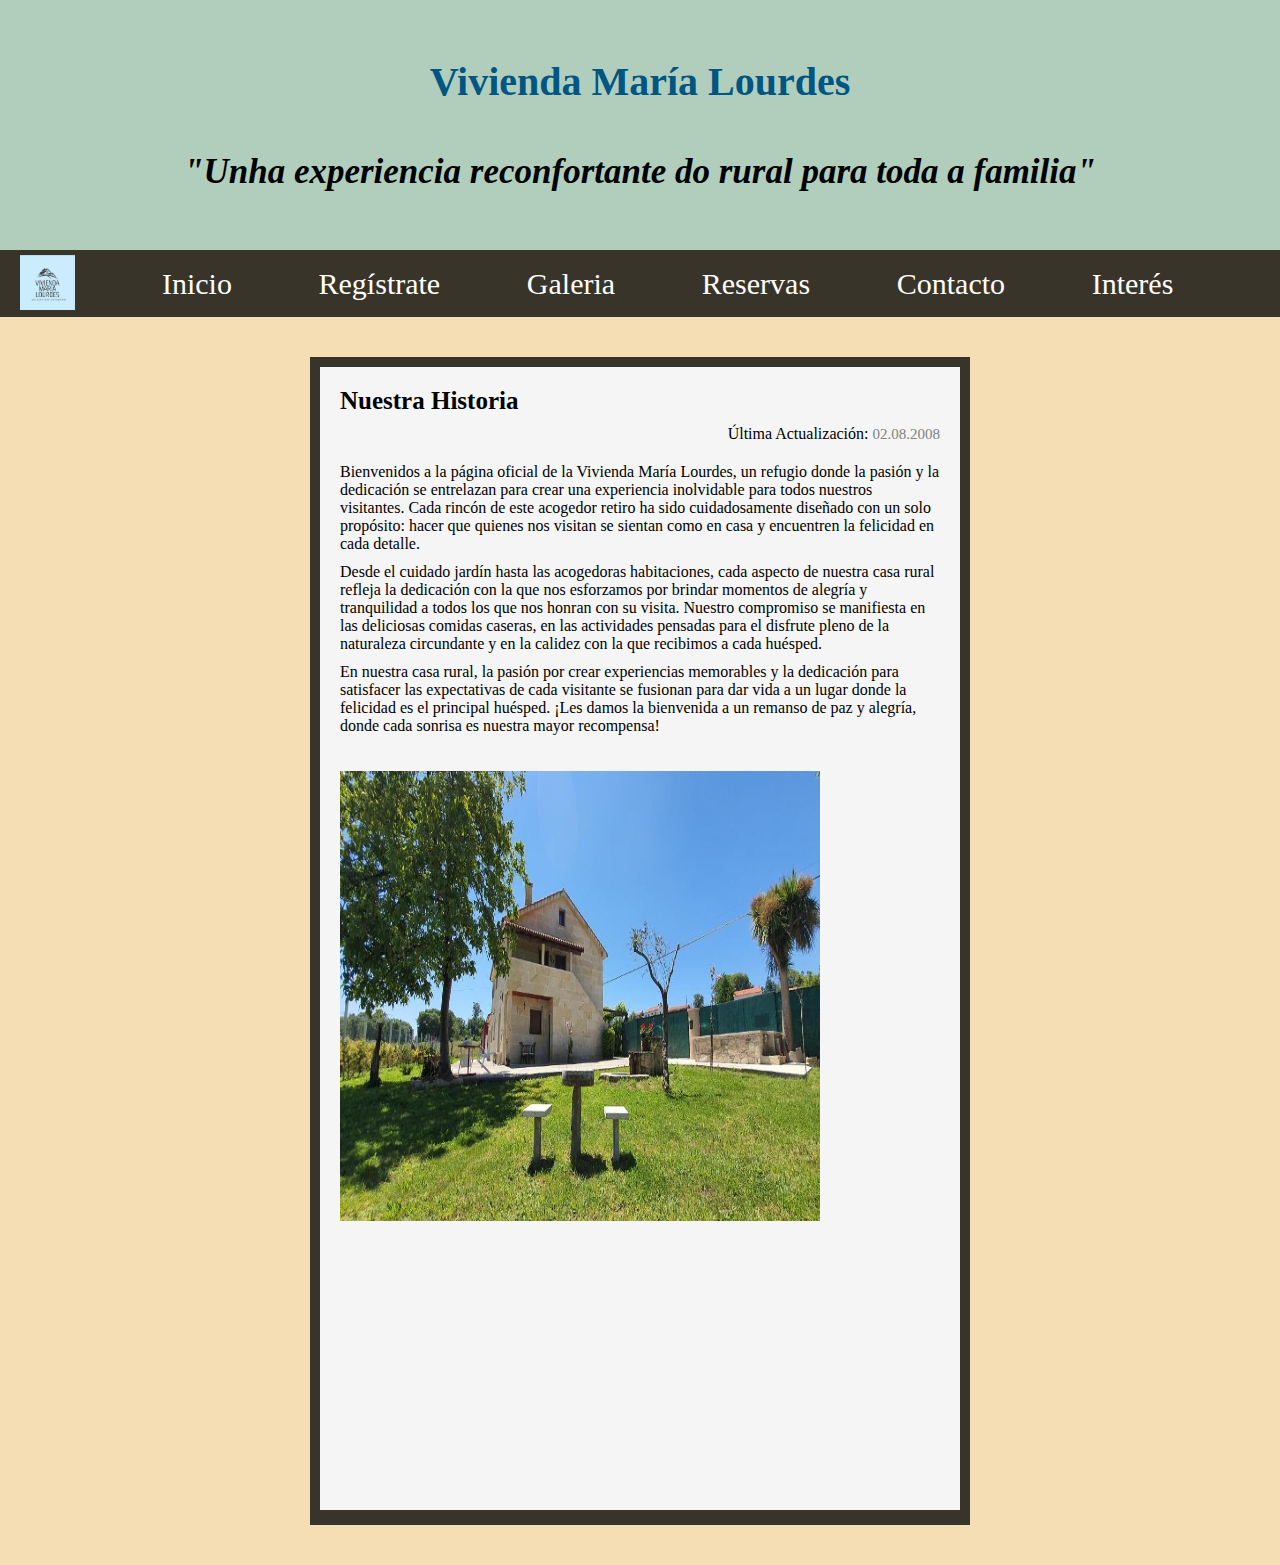
<file: index.html>
<!DOCTYPE html>
<html lang="en">
<head>
  <meta charset="UTF-8">
  <meta name="viewport" content="width=device-width, initial-scale=1">
  <title>Vivienda María Lourdes</title>
  <link rel="stylesheet" href="style.css">
</head>
<body>
  <header id="cabecera">
    <h1 id="titulo">Vivienda María Lourdes</h1>
    <br \>
    <h5 id="lema">"Unha experiencia reconfortante do rural para toda a familia"</h5>
  </header>

  <nav class="columna">
    <ul>
      <li class="logo">
        <a href="#">
          <img src="img/logo.jpg" height="55px" alt="Page_logo">
        </a>
      </li>
      <li class="go4">
        <a href="index.html">Inicio</a>
      </li>
      <li class="go3" >
        <a class="go" href="formulario_registro.html">Regístrate</a>
      </li>
      <li class="go3" >
        <a href="galeria.html">Galeria</a>
      </li>
      <li class="go2" >
        <a href="#">Reservas</a>
      </li>
      <li class="go2" >
        <a href="#">Contacto</a>
      </li> 
      <li class="go2" >
        <a href="sitios_interes.html">Interés</a>
      </li> 
      <li class="go2" >
        <a href="#"></a>
      </li> 
    </ul>
  </nav>

  <main>
    <article class="cajita">
        <h2>Nuestra Historia</h2>
        <p class="fecha-conjunto">Última Actualización: <time datetime="1995-08-02">02.08.2008</time></p>
        <p>Bienvenidos a la página oficial de la Vivienda María Lourdes, un refugio donde la pasión y la dedicación se entrelazan para crear una experiencia inolvidable para todos nuestros visitantes. Cada rincón de este acogedor retiro ha sido cuidadosamente diseñado con un solo propósito: hacer que quienes nos visitan se sientan como en casa y encuentren la felicidad en cada detalle.</p>
        <p>Desde el cuidado jardín hasta las acogedoras habitaciones, cada aspecto de nuestra casa rural refleja la dedicación con la que nos esforzamos por brindar momentos de alegría y tranquilidad a todos los que nos honran con su visita. Nuestro compromiso se manifiesta en las deliciosas comidas caseras, en las actividades pensadas para el disfrute pleno de la naturaleza circundante y en la calidez con la que recibimos a cada huésped.</p>
        <p>En nuestra casa rural, la pasión por crear experiencias memorables y la dedicación para satisfacer las expectativas de cada visitante se fusionan para dar vida a un lugar donde la felicidad es el principal huésped. ¡Les damos la bienvenida a un remanso de paz y alegría, donde cada sonrisa es nuestra mayor recompensa!</p>
        <br \>
        <br \>
        <figure>
          <img class="portada" src="img/310041649.jpg" width="910" height="450" title="Logo" alt="Frente de la casa">
        </figure>
        <br \>
        <br \>
        <iframe class="gadget_map"src="https://www.google.com/maps/embed?pb=!1m14!1m8!1m3!1d11692.459312237486!2d-8.7365489!3d42.891524!3m2!1i1024!2i768!4f13.1!3m3!1m2!1s0xd2ee3e71ac7c653%3A0x74065db3daeb6599!2sVivienda%20de%20uso%20turistico%20Maria%20Lourdes!5e0!3m2!1ses!2ses!4v1696499204220!5m2!1ses!2ses" width="300" height="225" style="border:0;" allowfullscreen="" loading="lazy" referrerpolicy="no-referrer-when-downgrade">  
        </iframe>
    </article>
  </main>


</body>
</html>
</file>
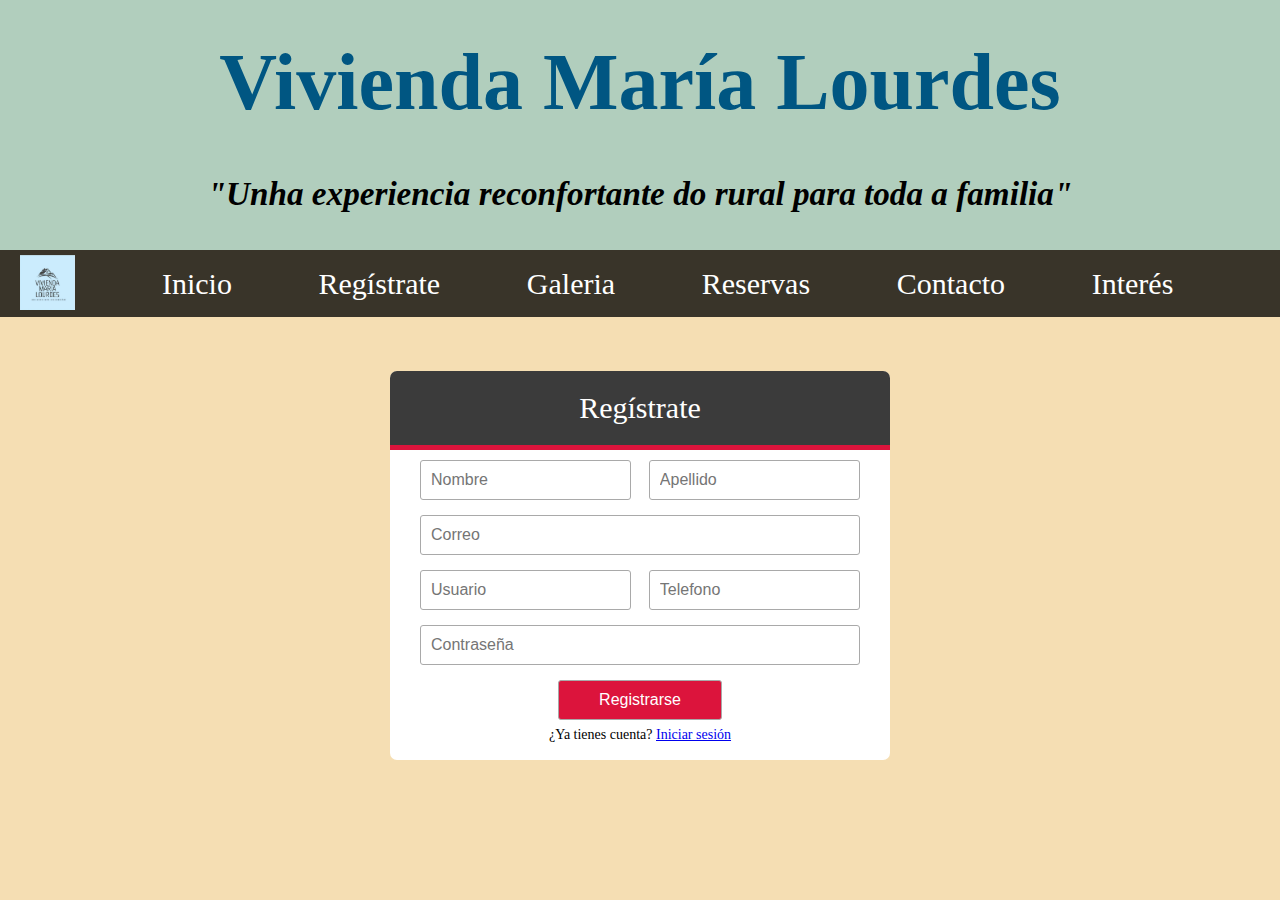
<file: formulario_registro.html>
<!DOCTYPE html>
<html lang="en">
<head>
    <meta charset="UTF-8">
    <meta name="viewport" content="width=device-width, initial-scale=1.0">
    <link rel="stylesheet" href="style_registro.css">
	<title>Vivienda María Lourdes</title>
</head>
<body>

	<header id="cabecera">
		<h1 id="titulo">Vivienda María Lourdes</h1>
		<br \>
		<h5 id="lema">"Unha experiencia reconfortante do rural para toda a familia"</h5>
	  </header>
	
	  <nav>
		<ul>
		  <li class="logo">
			<a href="#">
			  <img src="img/logo.jpg" height="55px" alt="Page_logo">
			</a>
		  </li>
		  <li class="go4">
			<a href="index.html">Inicio</a>
		  </li>
		  <li class="go3" >
			<a class="go" href="formulario_registro.html">Regístrate</a>
		  </li>
		  <li class="go3" >
			<a href="galeria.html">Galeria</a>
		  </li>
		  <li class="go2" >
			<a href="#">Reservas</a>
		  </li>
		  <li class="go2" >
			<a href="#">Contacto</a>
		  </li> 
		  <li class="go2" >
			<a href="sitios_interes.html">Interés</a>
		  </li> 
		  <li class="go2" >
			<a href="#"></a>
		  </li> 
		</ul>
	  </nav>
	  <br \>
	  <br \>
	  <br \>
    <form action="registrar.php" method="post" class="form-registro" "> <!-- onsubmit="return validar(); SE ACTICA CUANDO QUIERO VALIDAR LOS DATOS-->
		<h2 class="titulo">Regístrate</h2>

		<div class="contenedor">
			
			<input type="text" 	 	id="nombre" 	name="nombre" 	placeholder="Nombre" 		class="input-50"  >
			<input type="text" 	 	id="apellido" 	name="apellido" placeholder="Apellido" 		class="input-50" >
			<input type="email"	 	id="correo" 	name="correo" 	placeholder="Correo" 		class="input-100" >
			<input type="text"	 	id="usuario" 	name="usuario" 	placeholder="Usuario" 		class="input-50" >
			<input type="text" 	 	id="telefono" 	name="telefono" placeholder="Telefono" 		class="input-50" >
			<input type="password"  id="clave" 		name="clave" 	placeholder="Contraseña" 	class="input-100" >
			<input type="submit" 	value="Registrarse" class="btn">


			<p class="link">¿Ya tienes cuenta? <a href="inicio_sesion.html">Iniciar sesión</a></p>

		</div>

</body>
</html>
</file>
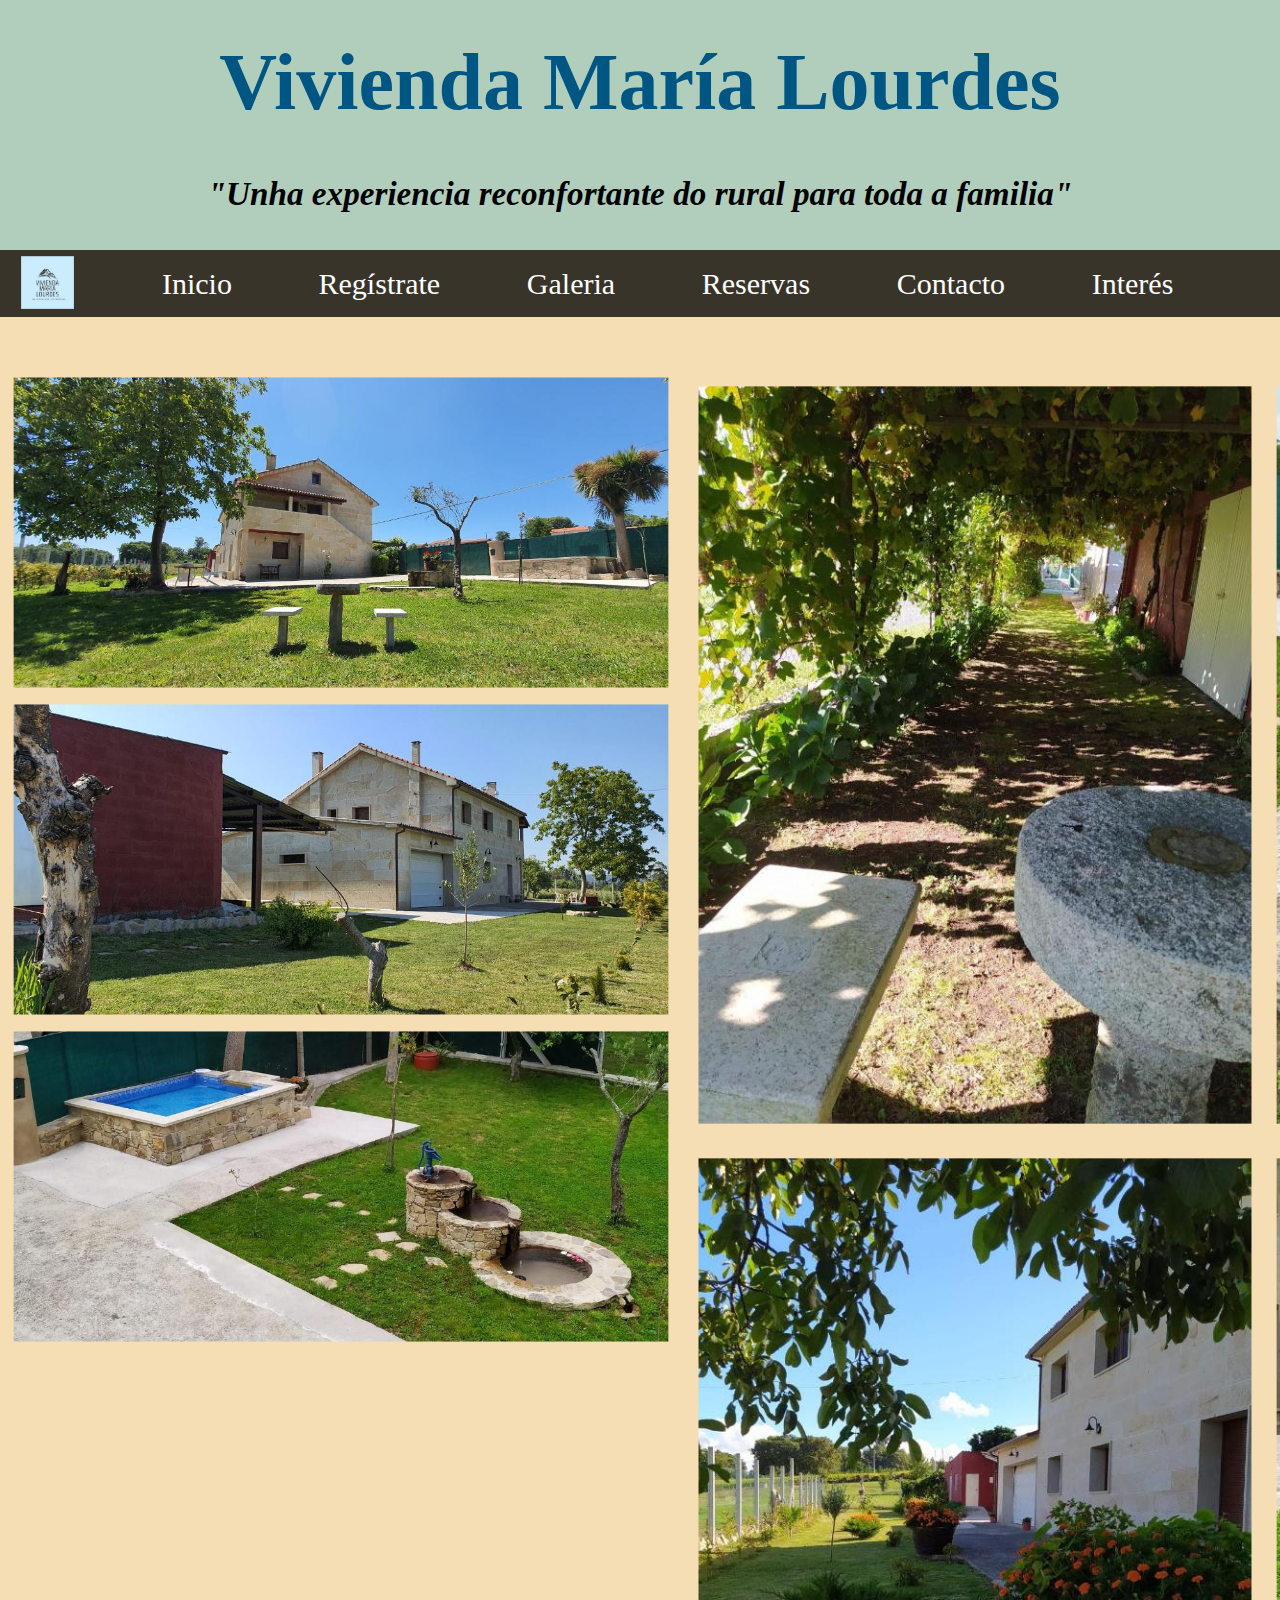
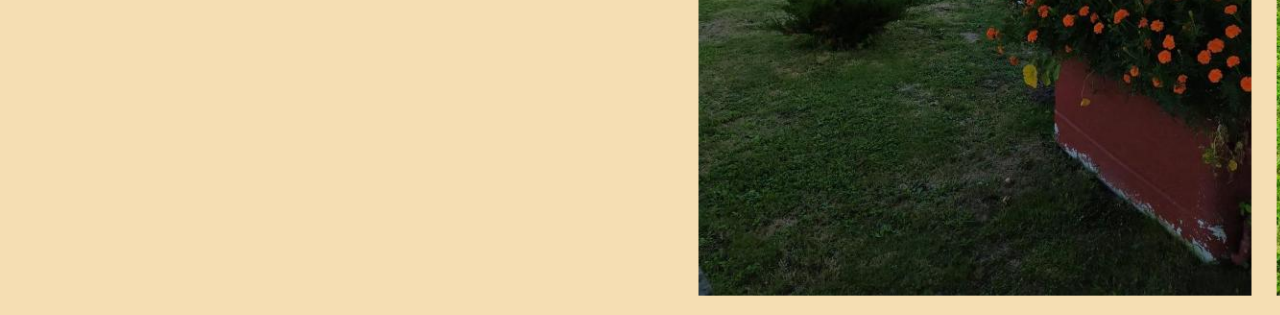
<file: galeria.html>
<!DOCTYPE html>
<html lang="en">
<head>
    <meta charset="UTF-8">
    <meta name="viewport" content="width=device-width, initial-scale=1.0">
    <link rel="stylesheet" href="style_galeria.css">
	<title>Vivienda María Lourdes</title>
</head>
<body>
    <header id="cabecera">
		<h1 id="titulo">Vivienda María Lourdes</h1>
		<br \>
		<h5 id="lema">"Unha experiencia reconfortante do rural para toda a familia"</h5>
	  </header>
	
	  <nav>
		<ul>
		  <li class="logo">
			<a href="#">
			  <img class="hover"src="img/logo.jpg" height="55px" alt="Page_logo">
			</a>
		  </li>
		  <li class="go4">
			<a href="index.html">Inicio</a>
		  </li>
		  <li class="go3" >
			<a class="go" href="formulario_registro.html">Regístrate</a>
		  </li>
		  <li class="go3" >
			<a href="galeria.html">Galeria</a>
		  </li>
		  <li class="go2" >
			<a href="#">Reservas</a>
		  </li>
		  <li class="go2" >
			<a href="#">Contacto</a>
		  </li> 
		  <li class="go2" >
			<a href="sitios_interes.html">Interés</a>
		  </li> 
		  <li class="go2" >
			<a href="#"></a>
		  </li> 
		</ul>
	  </nav>
	  <br />
	  <br />
	  <br />
	  <div class="gallery">
		<div class="column-1">
			<a class="image">
			  <div class="image_container">
			  <img class="hover" src="img/310041649.jpg"/ width="682">
			  </div>
			</a>
			<a class="image">
			  <div class="image_container">
			  <img class="hover" src="img/310392397.jpg"/ width="682">
			  </div>
			</a>
			<a class="image">
			  <div class="image_container">
			  <img class="hover" src="img/patio.jpg"/ width="682">
			  </div>
			</a>
		</div>
		<div class="column-2">
			<a class="image">
			  <div class="image_container">
			  <img class="hover" src="img/465341713.jpg"/>
			  </div>
			</a>
			<a class="image">
			  <div class="image_container">
			  <img class="hover" src="img/465341710.jpg"/>
			  </div>
			</a>
		</div>
		<div class="column-3">
		  <a class="image">
			<div class="image_container">
			<img class="hover" src="img/fuente_patio.jpg"/>
			</div>
		  </a>
		  <a class="image">
			<div class="image_container">
			<img class="hover" src="img/310041536.jpg"/>
			</div>
		  </a>
	</div>
</body>
</html>
</file>
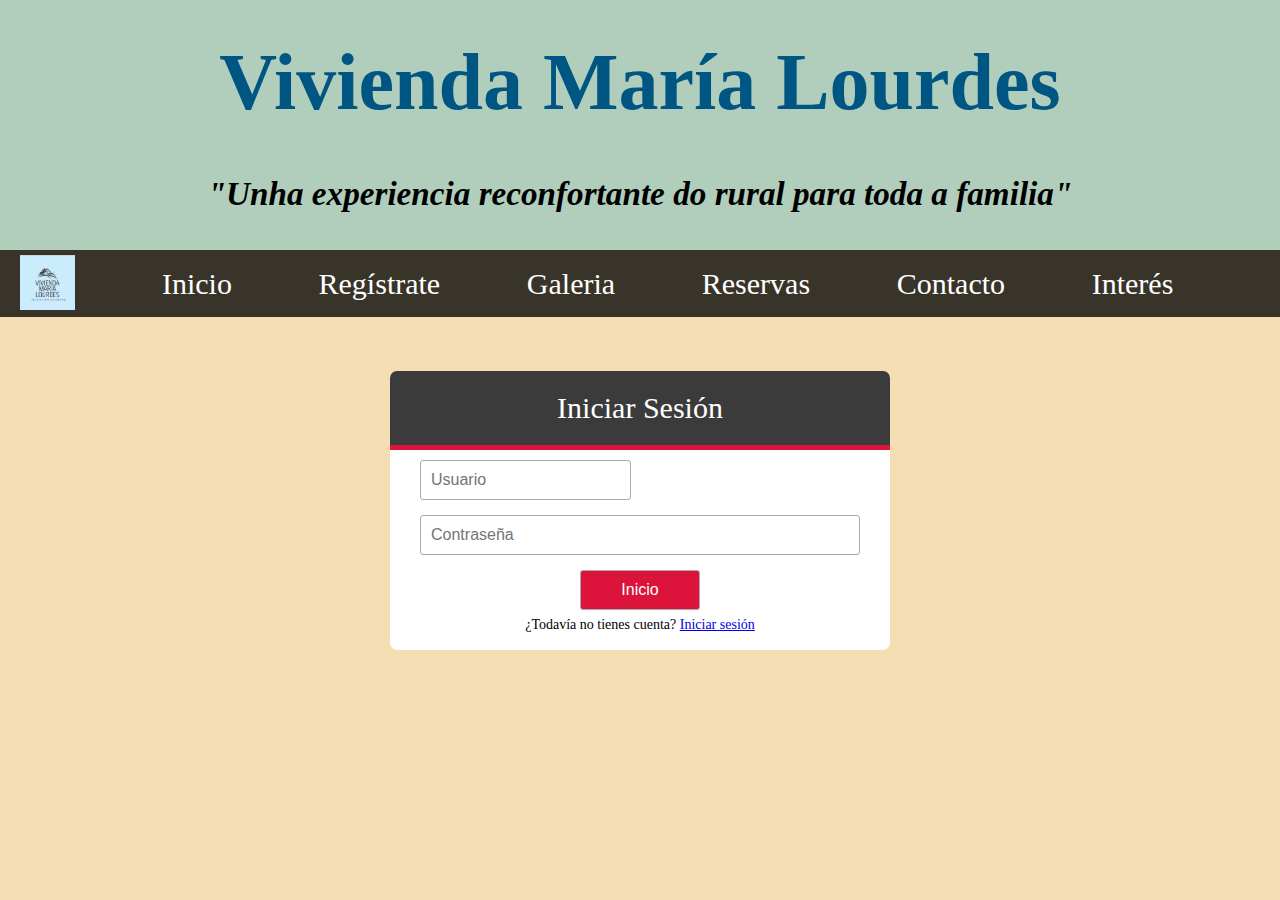
<file: inicio_sesion.html>
<!DOCTYPE html>
<html lang="en">
<head>
    <meta charset="UTF-8">
    <meta name="viewport" content="width=device-width, initial-scale=1.0">
    <link rel="stylesheet" href="style_registro.css">
	<title>Vivienda María Lourdes</title>
</head>
<body>
	<header id="cabecera">
		<h1 id="titulo">Vivienda María Lourdes</h1>
		<br \>
		<h5 id="lema">"Unha experiencia reconfortante do rural para toda a familia"</h5>
	  </header>
	
	  <nav>
		<ul>
		  <li class="logo">
			<a href="#">
			  <img src="img/logo.jpg" height="55px" alt="Page_logo">
			</a>
		  </li>
		  <li class="go4">
			<a href="index.html">Inicio</a>
		  </li>
		  <li class="go3" >
			<a class="go" href="formulario_registro.html">Regístrate</a>
		  </li>
		  <li class="go3" >
			<a href="galeria.html">Galeria</a>
		  </li>
		  <li class="go2" >
			<a href="#">Reservas</a>
		  </li>
		  <li class="go2" >
			<a href="#">Contacto</a>
		  </li> 
		  <li class="go2" >
			<a href="sitios_interes.html">Interés</a>
		  </li> 
		  <li class="go2" >
			<a href="#"></a>
		  </li> 
		</ul>
	  </nav>
	  <br \>
	  <br \>
	  <br \>
    <form action="registrar.php" method="post" class="form-registro" "> <!-- onsubmit="return validar(); SE ACTICA CUANDO QUIERO VALIDAR LOS DATOS-->
		<h2 class="titulo">Iniciar Sesión</h2>

		<div class="contenedor">
			
			<input type="text"	 	id="usuario" 	name="usuario" 	placeholder="Usuario" 		class="input-50" >
			<input type="password"  id="clave" 		name="clave" 	placeholder="Contraseña" 	class="input-100" >
			<input type="submit" 	value="Inicio" class="btn">


			<p class="link">¿Todavía no tienes cuenta? <a href="formulario_registro.html">Iniciar sesión</a></p>

		</div>

</body>
</html>
</file>
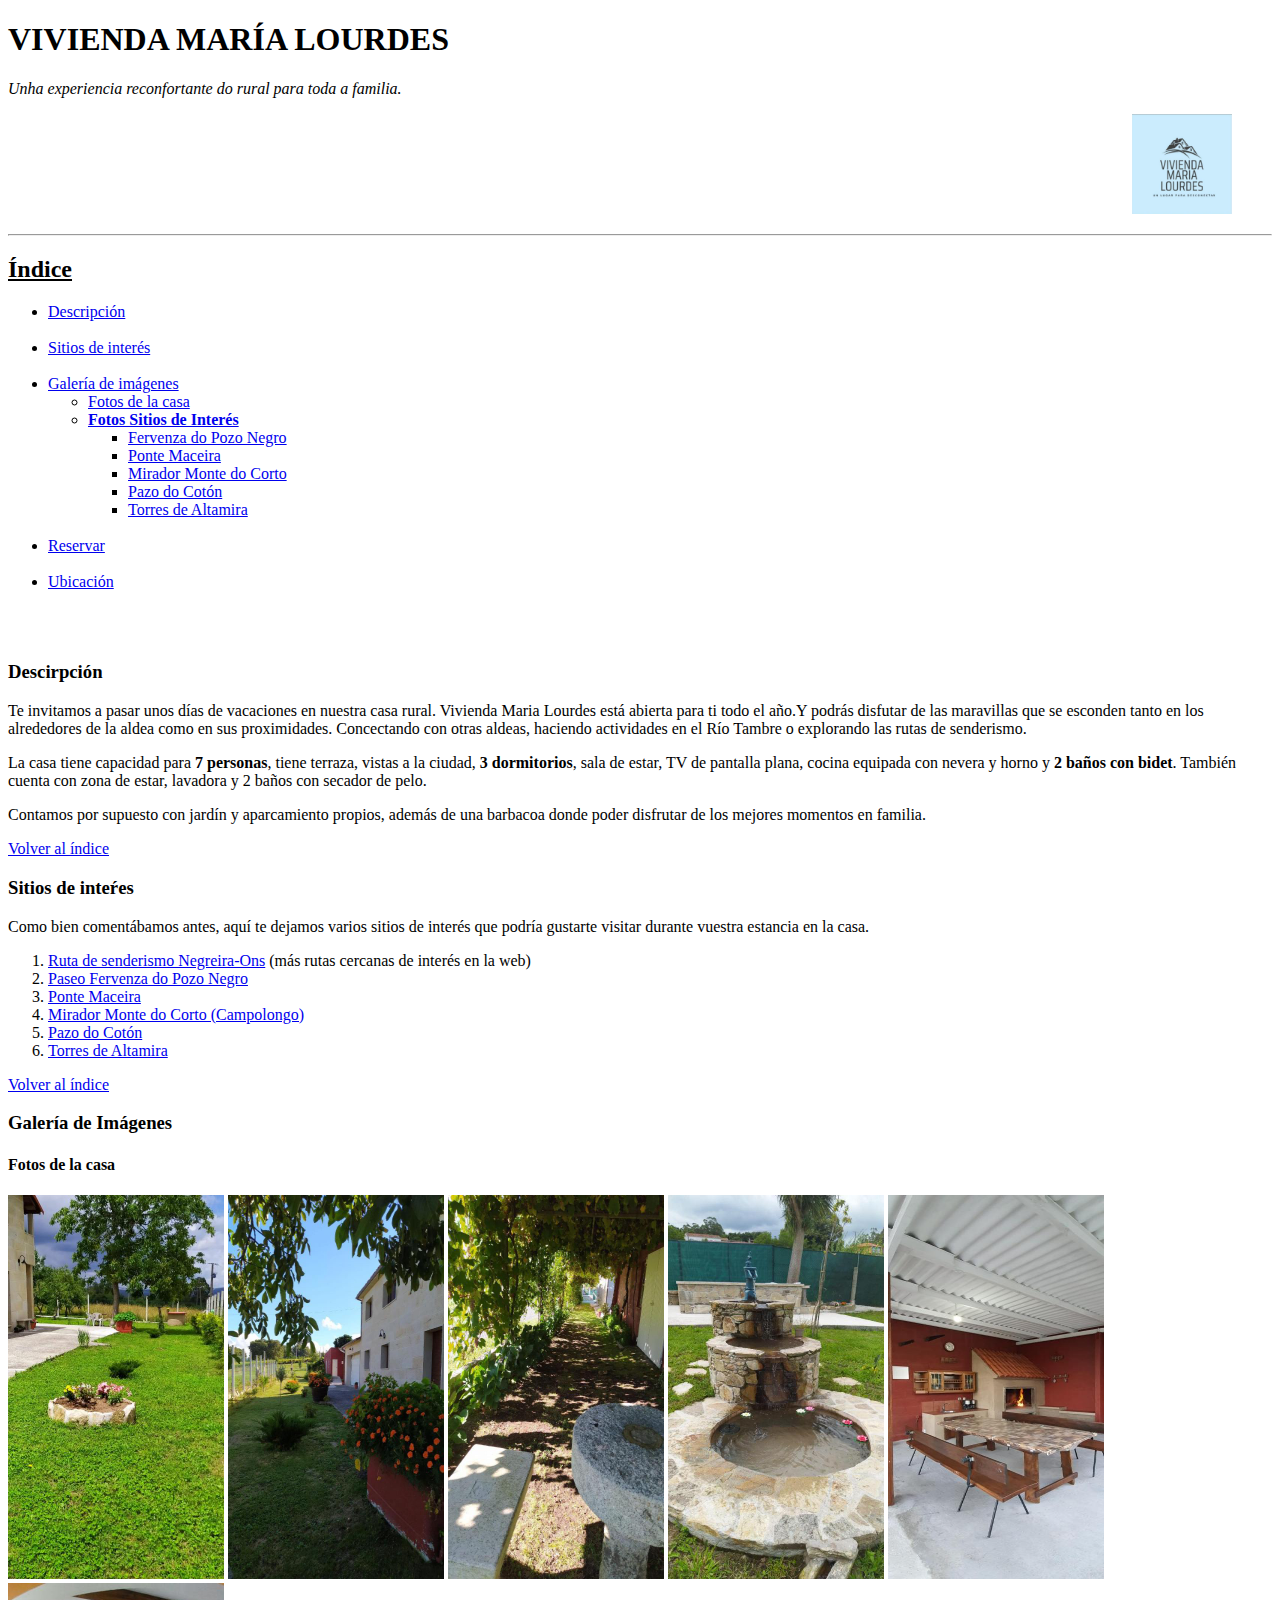
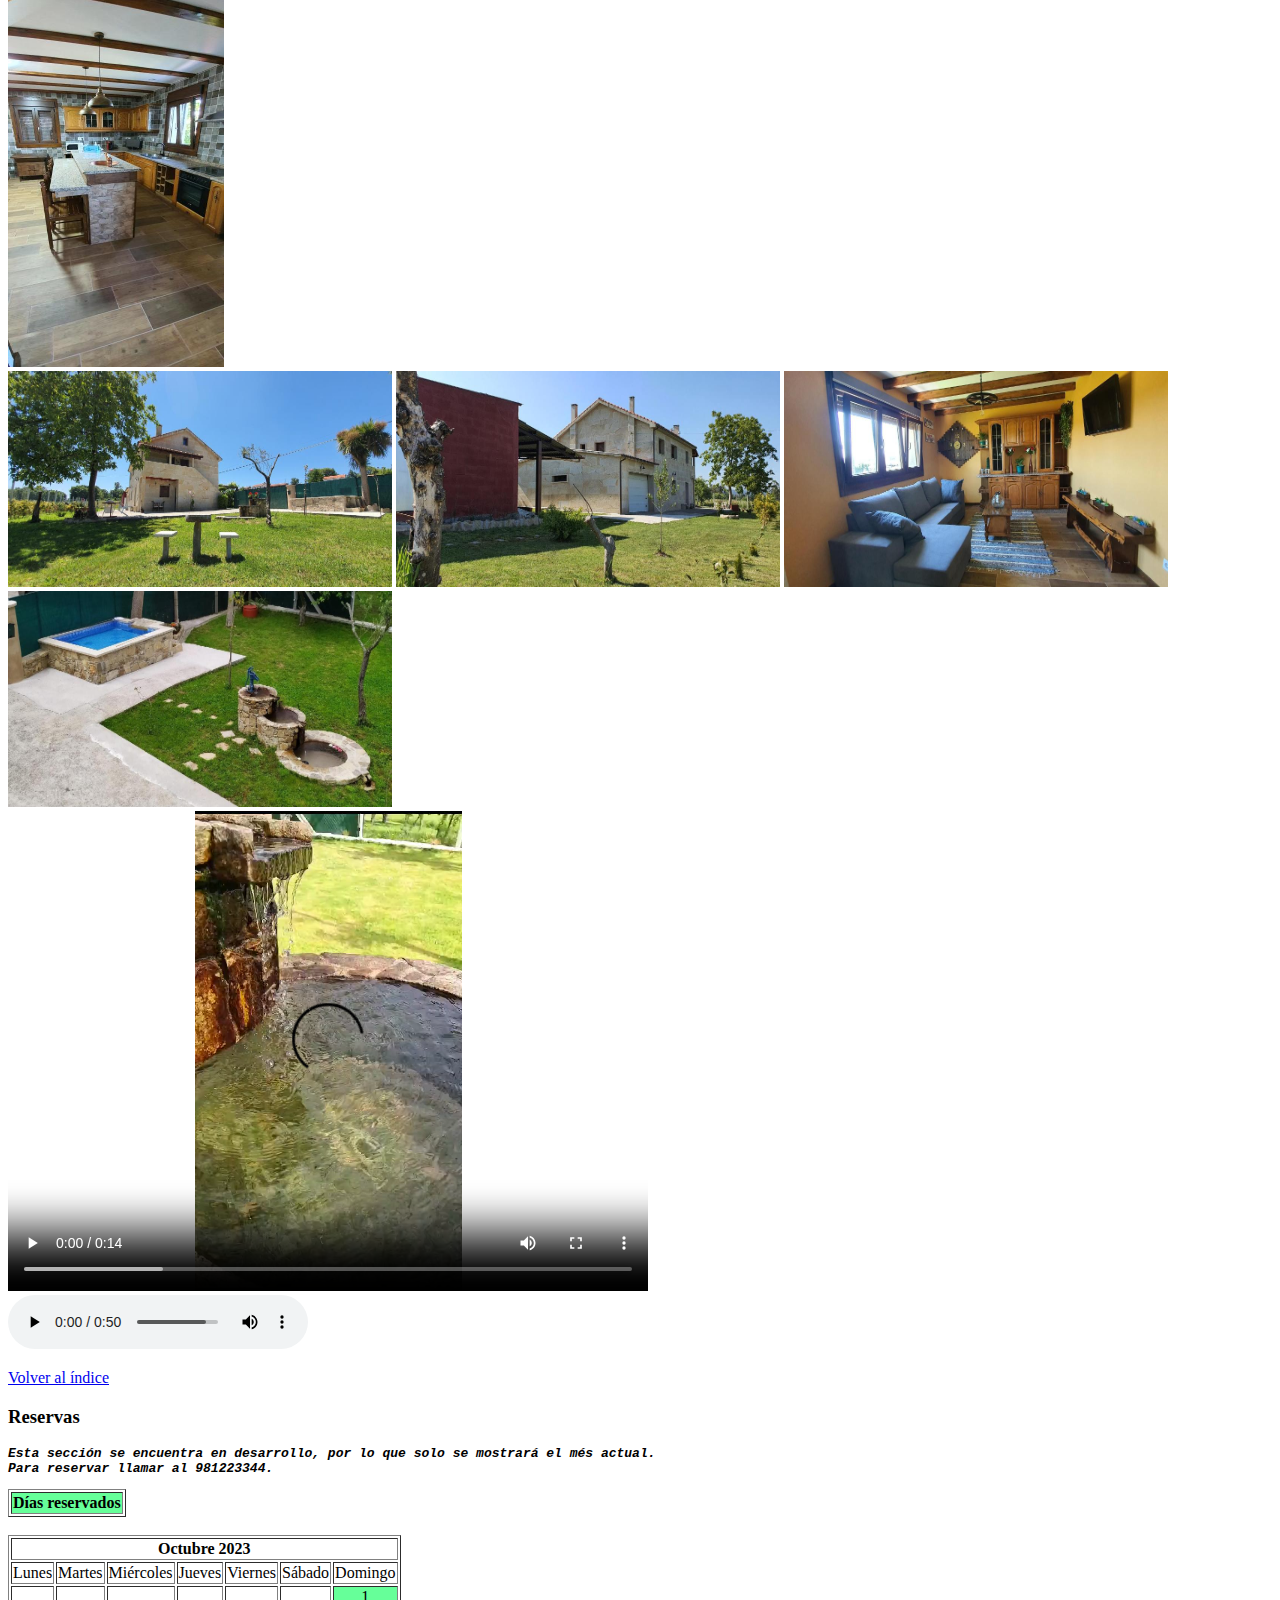
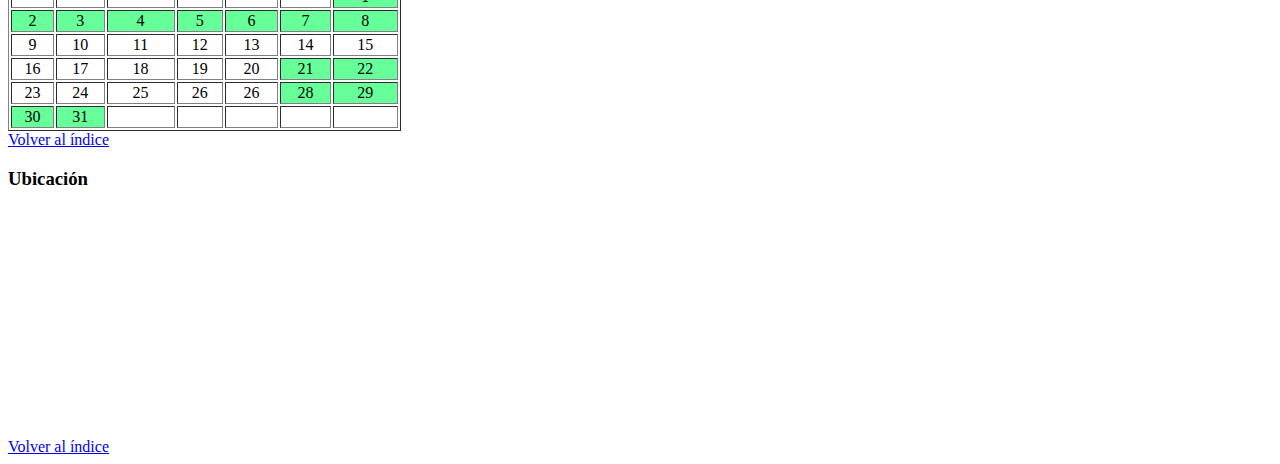
<file: original.html>
<!DOCTYPE html>
<html lang="es">
	<head>
		 <meta charset="UTF-8">
     <title>Vivienda María Lourdes</title>
	</head>
	<body>

<h1>VIVIENDA MARÍA LOURDES </h1>
<p><em>Unha experiencia reconfortante do rural para toda a familia.</em></p>
<figure style="text-align:right;">
  <img src="img/logo.jpg" width="100" height="100" title="Logo" alt="Logo negro sobre fondo azul">
</figure>

  
    

<hr />

<!--preguntar donde meter la etiqueta ALT y si afecta el id dento de la etiqueta UL-->
<h2 id="indice"><u>Índice</u></h2>
<ul id="lista de indice"title="Índice">
<li><a href="#descripcion">Descripción</a></li>
<br />
<li><a href="#intereses">Sitios de interés</a></li>
<br />
<li><a href="#galeria">Galería de imágenes</a></li>
  <ul>
    <li><a href="#fotos_casa">Fotos de la casa</a></li>
    <li><a href="sitios_interes.html"><strong>Fotos Sitios de Interés</strong></a></li>
    <ul>
      <li><a href="sitios_interes.html">Fervenza do Pozo Negro</a></li>
      <li><a href="sitios_interes.html">Ponte Maceira</a></li>
      <li><a href="sitios_interes.html">Mirador Monte do Corto</a></li>  
      <li><a href="sitios_interes.html">Pazo do Cotón</a></li>   
      <li><a href="sitios_interes.html">Torres de Altamira</a></li>               
    </ul>
  </ul>
<br />
<li><a href="#reservar">Reservar</a></li>
<br />
<li><a href="#ubicacion">Ubicación</a></li>
</ul>
<br />
<br />

<h3 id="descripcion">Descirpción</h3>
<p>Te invitamos a pasar unos días de vacaciones en nuestra casa rural. Vivienda Maria Lourdes está abierta para ti todo el año.Y podrás disfutar de las maravillas que se esconden tanto en los alrededores de la aldea como en sus proximidades. Concectando con otras aldeas, haciendo actividades en el Río Tambre o explorando las rutas de senderismo.</p>
<p>La casa tiene capacidad para <strong>7 personas</strong>, tiene terraza, vistas a la ciudad, <strong>3 dormitorios</strong>, sala de estar, TV de pantalla plana, cocina equipada con nevera y horno y <strong>2 baños con bidet</strong>. También cuenta con zona de estar, lavadora y 2 baños con secador de pelo.</p>
<p>Contamos por supuesto con jardín y aparcamiento propios, además de una barbacoa donde poder disfrutar de los mejores momentos en familia.</p>
<a href="#indice">Volver al índice</a>

<h3 id="intereses">Sitios de inteŕes</h3>
<p>Como bien comentábamos antes, aquí te dejamos varios sitios de interés que podría gustarte visitar durante vuestra estancia en la casa.</p>

<p>
  <ol>
  <li><a href="https://es.wikiloc.com/rutas-senderismo/negreira-ons-46898199" target="_blank">Ruta de senderismo Negreira-Ons</a>
  (más rutas cercanas de interés en la web)</li>
  <li><a href="https://www.turismo.gal/recurso/-/detalle/210518000501/fervenza-do-pozo-negro?langId=es_ES&tp=40004370" target="_blank">Paseo Fervenza do Pozo Negro</a></li>
    <li><a href="https://www.lospueblosmasbonitosdeespana.org/galicia/www-concellodenegreira-gal/" target="_blank">Ponte Maceira</a></li>
    <li><a href="https://www.galiciamaxica.eu/galicia/mirador-monte-do-cotro-de-campolongo/" target="_blank">Mirador Monte do Corto (Campolongo)</a></li>
    <li><a href="https://www.galiciamaxica.eu/galicia/pazo-do-coton/" target="_blank">Pazo do Cotón</a></li>
    <li><a href="https://www.galiciamaxica.eu/galicia/a-coruna/condesdealtamira/" target="_blank">Torres de Altamira</a></li>
    </ol>
</p>
<a href="#indice">Volver al índice</a>

<h3 id="galeria">Galería de Imágenes</h3>


<h4 id="fotos_casa">Fotos de la casa</h5>
<p>
  <img src="img/310041536.jpg" width="216"  height="384"   title="Jardin" alt="Jardin trasero de la casa">
  <img src="img/465341710.jpg" width="216"  height="384"   title="Jardin" alt="Jardin trasero de la casa">
  <img src="img/465341713.jpg" width="216"  height="384"   title="Lateral" alt="Jardin lateral de la casa">
  <img src="img/fuente_patio.jpg" width="216"  height="384"   title="fuente" alt="una fuente de piedra">
  <img src="img/barbacoa_exterior.jpg" width="216"  height="384"   title="barbacoa" alt="barbacoa exterior">
  <img src="img/cocina.jpg" width="216"  height="384"   title="cocina" alt="una cocina moderna">
  <br />
  <img src="img/310041649.jpg" width="384"  height="216"   title="Frente" alt="Jardin frontal de la casa">
  <img src="img/310392397.jpg" width="384"  height="216"   title="Jardin" alt="Jardin trasero de la casa">
  <img src="img/salon.jpg" width="384"  height="216"   title="salon" alt="un salon moderno">
  <img src="img/patio.jpg" width="384"  height="216"   title="patio" alt="una foto del patio soleado">
  <br />
  <video width="640" height="480" controls>
      <source src="img/jardin.mp4" type="video/mp4">
  </video>
  <br />
  <audio controls>
    <source src="img/audio.mp3" type="audio/mp3">
  </audio> 
</p>
<a href="#indice">Volver al índice</a>

<h3 id="reservar">Reservas</h3>

<pre><strong><em>Esta sección se encuentra en desarrollo, por lo que solo se mostrará el més actual.
Para reservar llamar al 981223344.</em></strong></pre>

<table border="1" style="text-align:center">
 <th colspan="7" style="background-color: rgb(102, 255, 153)";>Días reservados</th>
</table>

<br />

<table border="1" style="text-align:center">
 <th colspan="7">Octubre 2023</th>
  <tr>
    <td>Lunes</td>
    <td>Martes</td>
    <td>Miércoles</td>
    <td>Jueves</td>
    <td>Viernes</td>
    <td>Sábado</td>
    <td>Domingo</td>
  </tr>
    
 <tr>
    <td></td>
    <td></td>
    <td></td>
    <td></td>
    <td></td>
    <td></td>
    <td style="background-color: rgb(102, 255, 153)";>1</td>
  </tr>
   <tr style="background-color: rgb(102, 255, 153)";>
    <td>2</td>
    <td>3</td>
    <td>4</td>
    <td>5</td>
    <td>6</td>
    <td>7</td>
    <td>8</td>
  </tr>
<tr>
    <td>9</td>
    <td>10</td>
    <td>11</td>
    <td>12</td>
    <td>13</td>
    <td>14</td>
    <td>15</td>
  </tr>
<tr>
    <td>16</td>
    <td>17</td>
    <td>18</td>
    <td>19</td>
    <td>20</td>
    <td style="background-color: rgb(102, 255, 153)";>21</td>
    <td style="background-color: rgb(102, 255, 153)";>22</td>
  </tr>
<tr>
    <td>23</td>
    <td>24</td>
    <td>25</td>
    <td>26</td>
    <td>26</td>
    <td style="background-color: rgb(102, 255, 153)";>28</td>
    <td style="background-color: rgb(102, 255, 153)";>29</td>
  </tr>
<tr>
    <td style="background-color: rgb(102, 255, 153)";>30</td>
    <td style="background-color: rgb(102, 255, 153)";>31</td>
    <td></td>
    <td></td>
    <td></td>
    <td></td>
    <td></td>
  </tr>
</table>
<a href="#indice">Volver al índice</a>

<h3 id="ubicacion">Ubicación</h3>

  <iframe src="https://www.google.com/maps/embed?pb=!1m14!1m8!1m3!1d11692.459312237486!2d-8.7365489!3d42.891524!3m2!1i1024!2i768!4f13.1!3m3!1m2!1s0xd2ee3e71ac7c653%3A0x74065db3daeb6599!2sVivienda%20de%20uso%20turistico%20Maria%20Lourdes!5e0!3m2!1ses!2ses!4v1696499204220!5m2!1ses!2ses" width="300" height="225" style="border:0;" allowfullscreen="" loading="lazy" referrerpolicy="no-referrer-when-downgrade">  
  </iframe>

<br />

<a href="#indice">Volver al índice</a>





	</body>
</html>
</file>
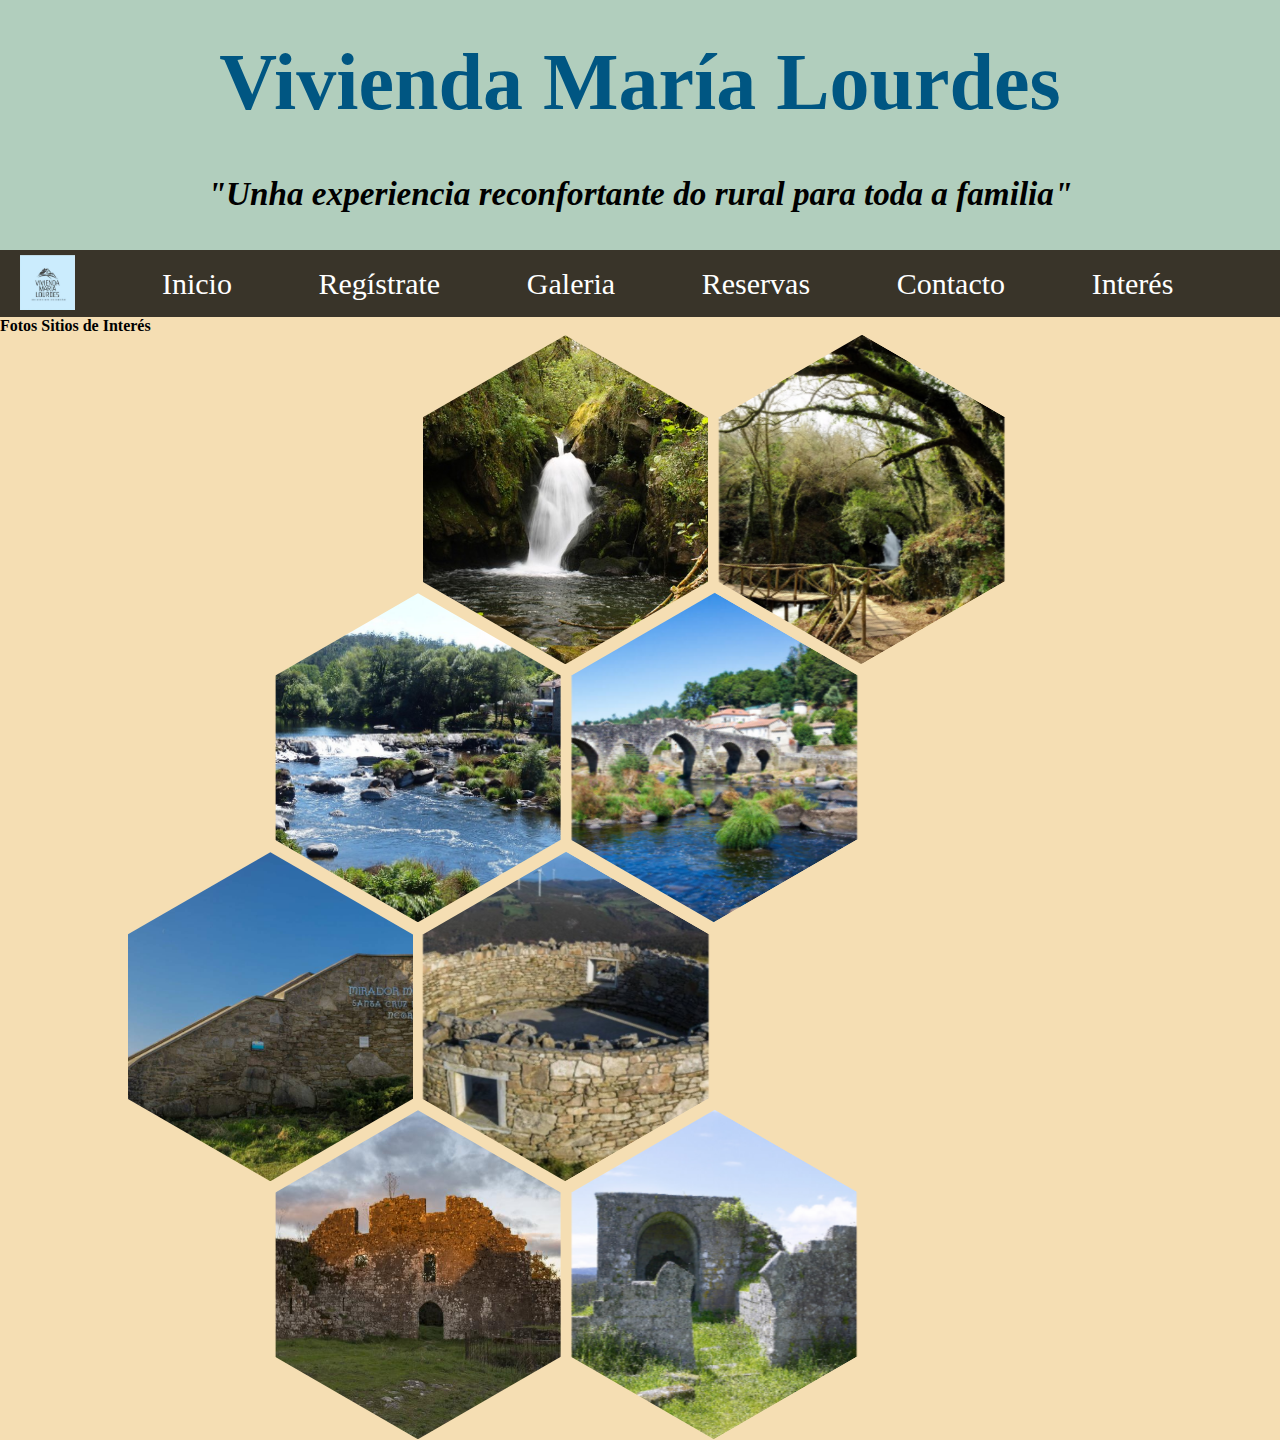
<file: sitios_interes.html>
<!DOCTYPE html>
<html lang="es">
	<head>
		 <meta charset="UTF-8">
     <title>Vivienda María Lourdes</title>
     <link rel="stylesheet" href="style_interes.css">
	</head>
	<body>
    <header id="cabecera">
      <h1 id="titulo">Vivienda María Lourdes</h1>
      <br \>
      <h5 id="lema">"Unha experiencia reconfortante do rural para toda a familia"</h5>
    </header>
  
    <nav class="columna">
      <ul>
        <li class="logo">
          <a href="#">
            <img src="img/logo.jpg" height="55px" alt="Page_logo">
          </a>
        </li>
        <li class="go4">
          <a href="index.html">Inicio</a>
        </li>
        <li class="go3" >
          <a class="go" href="formulario_registro.html">Regístrate</a>
        </li>
        <li class="go3" >
          <a href="galeria.html">Galeria</a>
        </li>
        <li class="go2" >
          <a href="#">Reservas</a>
        </li>
        <li class="go2" >
          <a href="#">Contacto</a>
        </li> 
        <li class="go2" >
          <a href="sitios_interes.html">Interés</a>
        </li> 
        <li class="go2" >
          <a href="#"></a>
        </li> 
      </ul>
    </nav>

<h4 id="fotos_interes">Fotos Sitios de Interés</h4>

<link href='https://fonts.googleapis.com/css?family=Open+Sans:400italic,700italic,800italic,400,700,800' rel='stylesheet' type='text/css'>
<link href='https://fonts.googleapis.com/css?family=Raleway:400,700,300,200,100,900' rel='stylesheet' type='text/css'>
<link href='https://fonts.googleapis.com/css?family=Amatic+SC:400,700' rel='stylesheet' type='text/css'>

<ul id="categories" class="clr">
  <li class="pusher"></li>
	<li>
      <div>
        <img src="img/cascada.jpg" alt=""/>
        <h1>Fervenza do Pozo Negro</h1>
        <p>Hermosa cascada situada en los alreedores de la aldea de Ons</p>
    </div>
  </li>
    <li>
      <div>
        <img src="img/puente.jpg" alt=""/>
        <h1>Fervenza do Pozo Negro</h1>
        <p>Lugar tranquilo y relajante donde hacer un poco de senderismo</p>
    </div>
  </li>
  <li>
      <div>
        <img src="img/ponte_maceira.jpg" alt=""/>
        <h1>Ponte Maceira</h1>
        <p>Puente románica construida en el Negreira</p>
    </div>
  </li>
  <li>
      <div>
        <img src="img/puente_ponte_maceira.jpg" alt=""/>
        <h1>Ponte Maceira</h1>
        <p>Famosa por su bonita arquitectura alrededor del río Tambre</p>
    </div>
  </li>
  <li class="pusher"></li>
  <li>
      <div>
        <img src="img/mirador_corto.jpg" alt=""/>
        <h1>Mirador Monte do Corto</h1>
        <p>Situado en la parroquia de Campolongo, Negreira</p>
    </div>
  </li>
  
  <li>
      <div>
        <img src="img/mirador_corto2.jpg" alt=""/>
        <h1>Mirador Monte do Corto</h1>
        <p>Se levanta una cumbre de 509 metros denominada Monte do Cotro de Eiras</p>
    </div>
  </li>
  <li class="pusher"></li>
  <li>
      <div>
        <img src="img/torres_altamira.jpg" alt=""/>
        <h1>Torres de Altamira</h1>
        <p>Restos del Castillo que se alzaba en uno de los puntos más altos de Brión</p>
    </div>
  </li>
  <li>
      <div>
        <img src="img/torres_altamira2.jpg" alt=""/>
        <h1>Torres de Altamira</h1>
        <p>Perfecto para una visita rápida llena de historia</p>
    </div>

	</body>
</html>
</file>
<file: style.css>
@import url(https://fonts.googleapis.com/css?family=Roboto:400,500,700,300,100);

@import
url("https://fonts.googleapis.com/icon?family=Material+Icons");

body {
  font-family: "Times New Roman";
  background-color: wheat;
  background-repeat: no-repeat;
  background-size: cover;
  background-attachment: fixed;
}
#cabecera{
  position: center;
  text-align: center;
  font-size: 40px;
  background-color:  #6fbec881 ;
  width: 100%;
  height: 250px;
  display: flex;
  flex-direction: column; 
  justify-content: center; 
  align-items: center;
  margin: 0 auto;
  }

#titulo{
  position: relative;
  color: #005682; 
  height: auto;
}

#lema{
  text-align: center;
  position: relative;
  color: black;
  font-style: italic;
}

#uno{
  width: 25%;
}
#dos{
  width: 60%;
}
#tres{
  width: 15%;
}


*{ margin:0;
  padding:0;
  
}



nav {
  background-color: rgba(0, 0, 0, 0.767);
  font-size: 30px;
  
}

.logo{
  margin-top: 5px;
}

nav ul {
  list-style-type: none;
  display: flex;
  align-items: center;
  flex-wrap:wrap;
  justify-content:space-between;
}

nav a{
  text-decoration: none;
  color: white;
  padding: 20px;
}

nav a:hover {
  color: #8dc7e4;
}

nav.logo {
  margin-right: 0px;
}

nav.logo2{flex-grow:2;}


.show{color:white;
font-size:25px;
font-weight:bold;
margin:13px; 
}




main {
  width: 50%;
  margin: 40px auto;
  background-color: rgba(0, 0, 0, 0.767);
  padding: 10px;
}

article {
  margin-bottom: 40px;
}

article h2 {
  font-size: 25px;
  color: black; 
}

article time {
  font-size: 15px;
  color: grey; 
}

article p {
  margin-top: 10px;
}

article a {
  display: inline-block;
  text-decoration: none;
  color: #fff; 
  background-color: #6f42c1; 
  padding: 5px 10px;
  margin-top: 15px;
  font-size: 10px;
}


.cajita {
  background-color: whitesmoke; 
  padding: 20px;
  margin-bottom: 5px; 
}

.fecha-conjunto {
  color: black;
text-align: right;
  margin-bottom: 20px;
}

.gadget_map{
justify-content: center;
}

@media screen and (max-width: 480px) {
  /* Estilos para dispositivos móviles */
  /* Ajusta aquí tus estilos específicos */
  nav{
    display: none;
  }
  #titulo{
    font-size: 25px;
  }
  #lema{
    font-size: 20px ;
  }
.portada{
  width: 80%;
}
}

@media screen and (max-width: 768px) {
  /* Estilos para tabletas */
  /* Ajusta aquí tus estilos específicos */
  nav{
    display:none;
  }
  #titulo{
    font-size: 35px;
  }
  #lema{
    font-size: 30px ;
  }
  .portada{
    width: 80%;
  }
}

@media screen and (min-width: 1200px) {
  /* Estilos para pantallas grandes */
  /* Ajusta aquí tus estilos específicos */
  #titulo{
    font-size: 40px;
  }
  #lema{
    font-size: 35px ;
  }
  .portada{
    width: 80%;
  }
}
</file>
<file: style_registro.css>
*{
	box-sizing: border-box;
}

body{
	margin: 0;
	font-size: sans-serif;
    background-color: wheat;
}

#cabecera{
	position: center;
	text-align: center;
	font-size: 40px;
	background-color:  #6fbec881 ;
	width: 100%;
	height: 250px;
	display: flex;
	flex-direction: column; 
	justify-content: center; 
	align-items: center;
	margin: 0 auto;
	}
  
  #titulo{
	position: relative;
	color: #005682; 
	height: auto;
  }
  
  #lema{
	text-align: center;
	position: relative;
	color: black;
	font-style: italic;
  }

  *{ margin:0;
	padding:0;
	
  }
  
  nav {
	background-color: rgba(0, 0, 0, 0.767);
	font-size: 30px;
	
  }
  
  .logo{
	margin-top: 5px;
  }
  
  nav ul {
	list-style-type: none;
	display: flex;
	align-items: center;
	flex-wrap:wrap;
	justify-content:space-between;
  }
  
  nav a{
	text-decoration: none;
	color: white;
	padding: 20px;
  }
  
  nav a:hover {
	color: #8dc7e4;
  }
  
  nav.logo {
	margin-right: 0px;
  }
  
  nav.logo2{flex-grow:2;}
  
  
  .show{color:white;
  font-size:25px;
  font-weight:bold;
  margin:13px; 
  }

h1{
	color: #fff;
	text-align: center;
}

.form-registro{
	width: 98%;
	max-width: 500px;
	margin: auto;
	background: #fff;
	border-radius: 7px; 
}

h2{
	background: rgba(0, 0, 0, 0.767);
	color: #fff;
	padding: 20px;
	text-align: center; 
	font-weight: 100; 
	font-size: 30px; 
	border-top-left-radius: 7px;
	border-top-right-radius: 7px;
	border-bottom: 5px solid crimson;
}

.contenedor{
	padding: 10px 30px;
	display: flex;
	flex-wrap: wrap;
	justify-content: space-between;
}

input{
	margin-bottom: 15px;
	padding: 10px;
	font-size: 16px;
	border-radius: 3px;
	border: 1px solid darkgray;
}

.input-50{
	width: 48%;
}

.input-100{
	width: 100%;
}

.btn{
	background: crimson;
	color: #fff;
	margin: auto;
	padding: 10px 40px;
	cursor: pointer;
}
.btn:active{
	transform: scale(1.05);
}

.link{
	width: 100%;
	margin:7px;
	text-align: center;
	font-size: 14px;
}
</file>
<file: style_galeria.css>
html,body {
	width: 100%;
	overflow-x:hidden;
}

*{
	box-sizing: border-box;
}

body{
	margin: 0;
	font-size: sans-serif;
    background-color: wheat;
}

#cabecera{
	position: center;
	text-align: center;
	font-size: 40px;
	background-color:  #6fbec881 ;
	width: 100%;
	height: 250px;
	display: flex;
	flex-direction: column; 
	justify-content: center; 
	align-items: center;
	margin: 0 auto;
	}
  
  #titulo{
	position: relative;
	color: #005682; 
	height: auto;
  }
  
  #lema{
	text-align: center;
	position: relative;
	color: black;
	font-style: italic;
  }

  *{ margin:0;
	padding:0;
  }
  
  nav {
	background-color: rgba(0, 0, 0, 0.767);
	font-size: 30px;
	
  }
  
  .logo{
	margin-top: 5px;
  }
  
  nav ul {
	list-style-type: none;
	display: flex;
	align-items: center;
	flex-wrap:wrap;
	justify-content:space-between;
  }
  
  nav a{
	text-decoration: none;
	color: white;
	padding: 20px;
  }
  
  nav a:hover {
	color: #8dc7e4;
  }
  
  nav.logo {
	margin-right: 0px;
  }
  
  nav.logo2{flex-grow:2;}
  
  
  .show{color:white;
  font-size:25px;
  font-weight:bold;
  margin:13px; 
  }

  .gallery {
	display:grid;
	width:100%;
	grid-template-areas: "first second third";
	grid-template-columns: 1fr 1fr 1fr;
	grid-gap: 5px;
	margin: 0 auto;
	overflow:hidden;
	
  }
  .column-1 {
	grid-area: first;
  }
  .column-2 {
	grid-area: second;
  }
  .column-3 {
	grid-area: third;
  }
  img {
	z-index:1;
	cursor:pointer;
	transform:scale(0.96,0.96);
	transition-duration:1s;
  }
  .image_container :hover {
	transform: scale(1,1);
	box-shadow: 1px 1px 1px 1px black;
	transition-duration:1s;
  }

  .hover{
	transition: 0.5s ease;
  }
  .hover:hover{
	transform:rotateY(180deg);
	box-shadow: 0 1px 50px 0px rgb(255, 255, 255);
  }
  
  .hover:hover::before, .hover:hover::after {
	  display: block;
	  content: '';
	  position: absolute;
	  width: 250px;
	  height: 250px;
	  background: rgb(255, 255, 255);
	  border-radius: 50px;
	  z-index: -1;
	}
	  
  
  @media only screen and (max-width: 500px){
	.gallery {
	  grid-template-areas: 
		"first"
		"second"
		"third";
	  grid-template-columns: 1fr;
	}
	.image_container :hover {
	  transform: scale(1.1,1.1);
	  box-shadow: 1px 1px 1px 1px black;
	  transition-duration:1s;
	}
  }
</file>
<file: style_interes.css>
*{
	box-sizing: border-box;
}

body{
	margin: 0;
	font-size: sans-serif;
    background-color: wheat;
}

#cabecera{
	position: center;
	text-align: center;
	font-size: 40px;
	background-color:  #6fbec881 ;
	width: 100%;
	height: 250px;
	display: flex;
	flex-direction: column; 
	justify-content: center; 
	align-items: center;
	margin: 0 auto;
	}
  
  #titulo{
	position: relative;
	color: #005682; 
	height: auto;
  }
  
  #lema{
	text-align: center;
	position: relative;
	color: black;
	font-style: italic;
  }

  *{ margin:0;
	padding:0;
  }
  
  nav {
	background-color: rgba(0, 0, 0, 0.767);
	font-size: 30px;
	
  }
  
  .logo{
	margin-top: 5px;
  }
  
  nav ul {
	list-style-type: none;
	display: flex;
	align-items: center;
	flex-wrap:wrap;
	justify-content:space-between;
  }
  
  nav a{
	text-decoration: none;
	color: white;
	padding: 20px;
  }
  
  nav a:hover {
	color: #8dc7e4;
  }
  
  nav.logo {
	margin-right: 0px;
  }
  
  nav.logo2{flex-grow:2;}
  
  
  .show{color:white;
  font-size:25px;
  font-weight:bold;
  margin:13px; 
  }

  #categories{
	overflow:hidden;
	width:80%;
	margin:0 auto;
  }
  .clr:after{
	content:"";
	display:block;
	clear:both;
  }
  #categories li{
	position:relative;
	list-style-type:none;
	width:27.85714285714286%; /* = (100-2.5) / 3.5 */
	padding-bottom: 32.16760145166612%; /* =  width /0.866 */
	float:left;
	overflow:hidden;
	visibility:hidden;
   
	-webkit-transform: rotate(-60deg) skewY(30deg);
	-ms-transform: rotate(-60deg) skewY(30deg);
	transform: rotate(-60deg) skewY(30deg);
  }
  #categories li:nth-child(3n+2){
	margin:0 1%;
  }
  #categories li:nth-child(6n+4){
	margin-left:0.5%;
  }
  #categories li:nth-child(6n+4), #categories li:nth-child(6n+5), #categories li:nth-child(6n+6) {
	margin-top: -6.9285714285%;
	margin-bottom: -6.9285714285%;
	
	-webkit-transform: translateX(50%) rotate(-60deg) skewY(30deg);
	-ms-transform: translateX(50%) rotate(-60deg) skewY(30deg);
	transform: translateX(50%) rotate(-60deg) skewY(30deg);
  }
  #categories li:nth-child(6n+4):last-child, #categories li:nth-child(6n+5):last-child, #categories li:nth-child(6n+6):last-child{
	margin-bottom:0%;
  }
  #categories li *{
	position:absolute;
	visibility:visible;
  }
  #categories li > div{
	width:100%;
	height:100%;
	text-align:center;
	color:#fff;
	overflow:hidden;
	
	-webkit-transform: skewY(-30deg) rotate(60deg);
	-ms-transform: skewY(-30deg) rotate(60deg);
	transform: skewY(-30deg) rotate(60deg);
	-webkit-backface-visibility:hidden;
  }
  
  /* HEX CONTENT */
  #categories li img{
	left:-100%; right:-100%;
	width: auto; height:100%;
	margin:0 auto;   
  }
  
  #categories div h1, #categories div p{
	width:90%;
	padding:0 5%;
	background-color:#008080; background-color: rgba(0, 0, 0, 0.767);
	font-family: 'Raleway', sans-serif;
	
	-webkit-transition: top .2s ease-out, bottom .2s ease-out, .2s padding .2s ease-out;
	-ms-transition: top .2s ease-out, bottom .2s ease-out, .2s padding .2s ease-out;
	transition: top .2s ease-out, bottom .2s ease-out, .2s padding .2s ease-out;
  }
  #categories li h1{
	bottom:110%;
	font-style:italic;
	font-weight:normal;
	font-size:1.5em;
	padding-top:100%;
	padding-bottom:100%;
  }
  #categories li h1:after{
	  content:'';
	display:block;
	position:absolute;
	bottom:-1px; left:45%;
	width:10%;
	text-align:center;
	z-index:1;
	border-bottom:2px solid #fff;
  }
  #categories li p{
	  padding-top:50%;
	  top:110%;
	  padding-bottom:50%;
  }
  
  
  /* HOVER EFFECT  */
  
  #categories li div:hover h1 {
	bottom:50%;
	padding-bottom:10%;
	width: 100%;
  }
  
  #categories li div:hover p{
	top:50%;
	padding-top:10%;
	width: 100%;
  }
</file>
